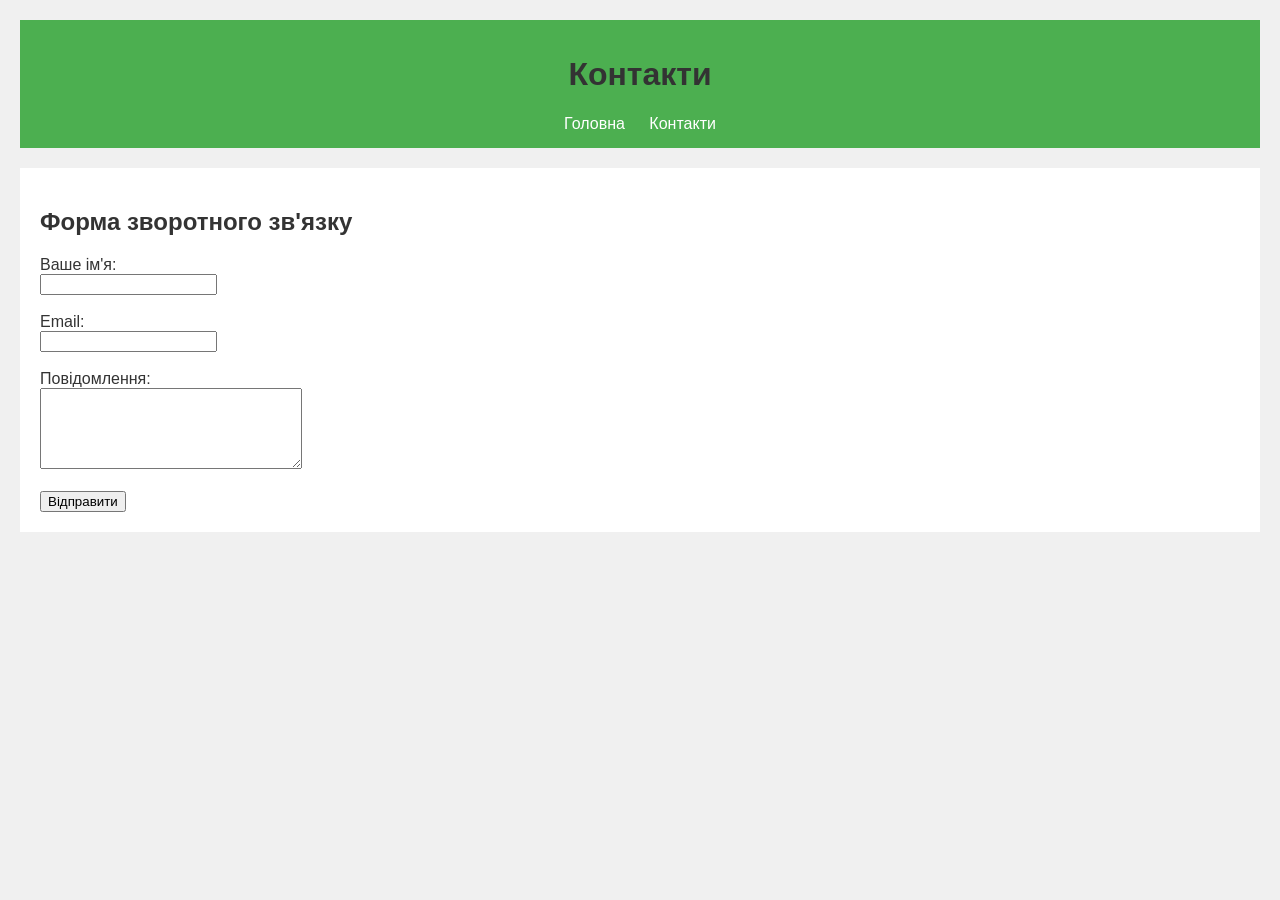
<file: contacts.html>
<!DOCTYPE html>
<html lang="uk">
<head>
    <meta charset="UTF-8">
    <title>Контакти</title>
    <link rel="stylesheet" href="style.css">
</head>
<body>

<header>
    <h1>Контакти</h1>

    <nav>
        <a href="index.html">Головна</a>
        <a href="contacts.html">Контакти</a>
    </nav>
</header>

<main>

    <h2>Форма зворотного зв'язку</h2>

    <form>

        <label>Ваше ім'я:</label><br>
        <input type="text"><br><br>

        <label>Email:</label><br>
        <input type="email"><br><br>

        <label>Повідомлення:</label><br>
        <textarea rows="5" cols="30"></textarea><br><br>

        <button type="submit">
            Відправити
        </button>

    </form>

</main>

</body>
</html>
</file>
<file: style.css>
body {
    font-family: Arial;
    background-color: #f0f0f0;
    color: #333;
    margin: 20px;
}

header {
    background-color: #4caf50;
    padding: 15px;
    text-align: center;
}

nav a {
    color: white;
    margin: 10px;
    text-decoration: none;
}

main {
    background: white;
    padding: 20px;
    margin-top: 20px;
}

table {
    border-collapse: collapse;
    width: 50%;
}

th, td {
    padding: 10px;
    text-align: center;
}
</file>
